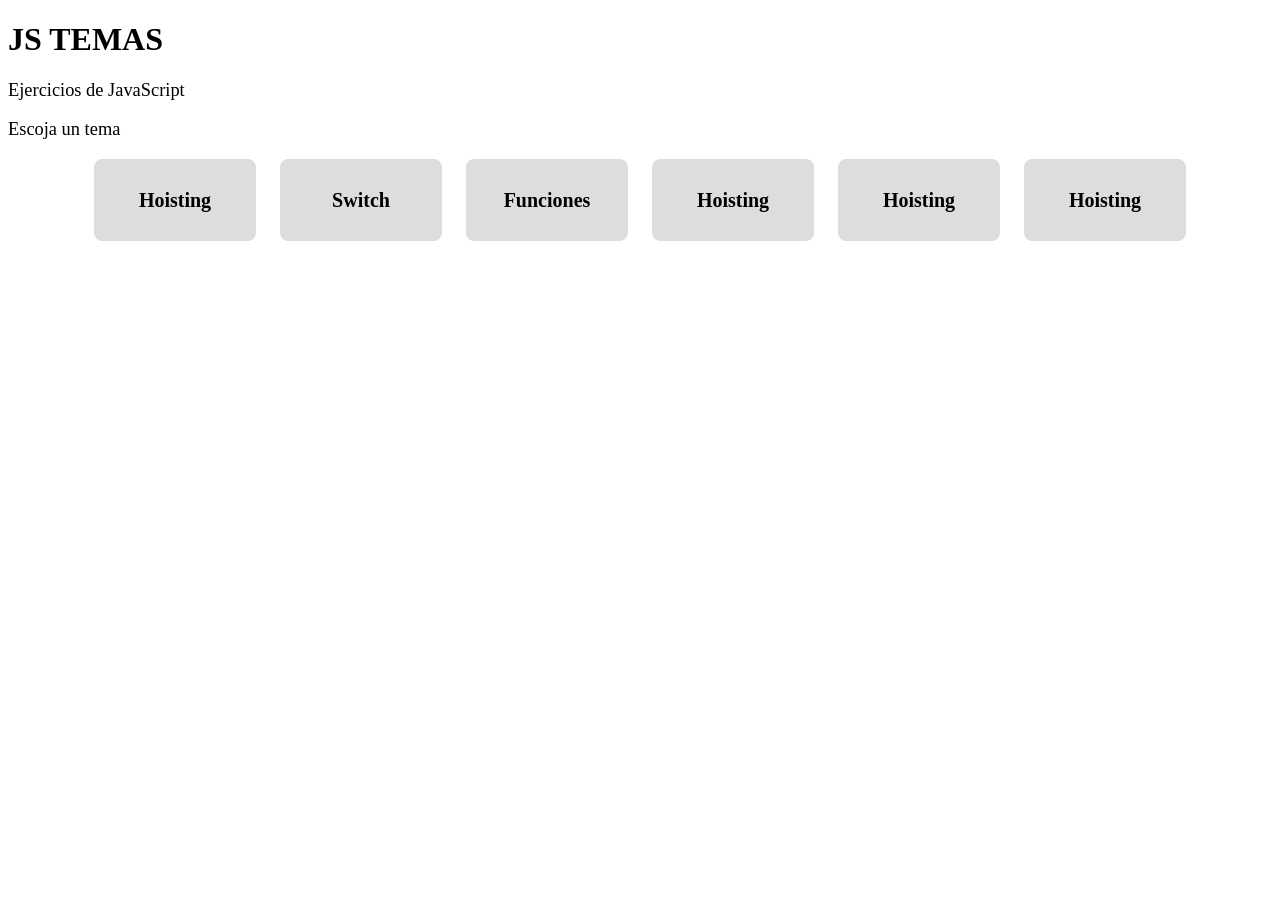
<file: index.html>
<!DOCTYPE html>
<html lang="en">

<head>
    <meta charset="UTF-8">
    <meta name="viewport" content="width=device-width, initial-scale=1.0">
    <title>Document</title>
    <link rel="stylesheet" href="styles.css">
</head>

<body>
    <h1>JS TEMAS</h1>
    <p class="paragraph">Ejercicios de JavaScript</p>
    <p class="paragraph">Escoja un tema</p>
    <div class="links">
        <a class="link" href="./pages/1-hoisting.html">Hoisting</a>
        <a class="link" href="./pages/2-switch.html">Switch</a>
        <a class="link" href="./pages/3-functions.html">Funciones</a>
        <a class="link" href="">Hoisting</a>
        <a class="link" href="">Hoisting</a>
        <a class="link" href="">Hoisting</a>
    </div>


</body>

</html>
</file>
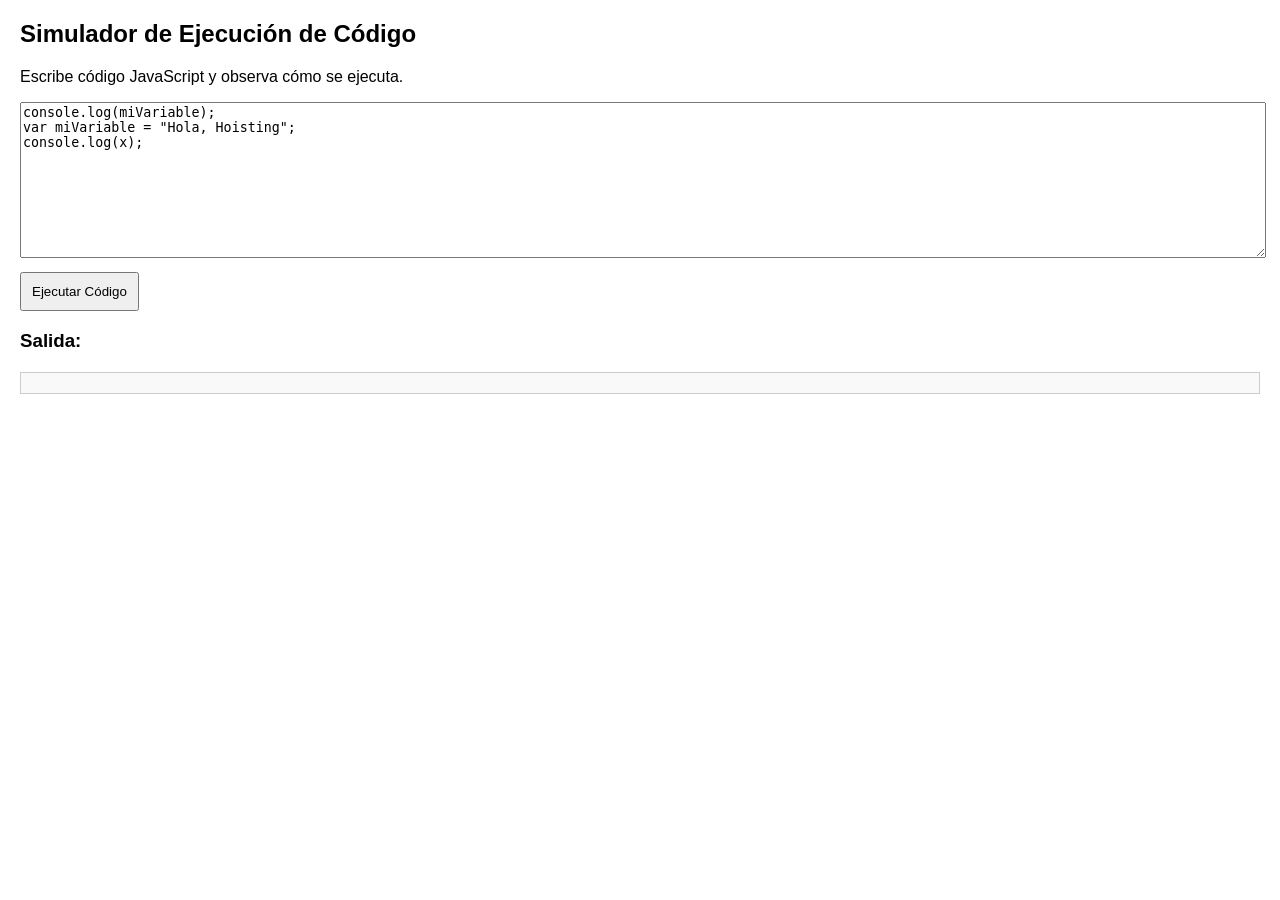
<file: pages/1-hoisting.html>
<!DOCTYPE html>
<html lang="es">
<head>
    <meta charset="UTF-8">
    <meta name="viewport" content="width=device-width, initial-scale=1.0">
    <title>Simulador de Ejecución de Código</title>
    <style>
        body { font-family: Arial, sans-serif; margin: 20px; }
        textarea { width: 100%; height: 150px; }
        button { margin-top: 10px; padding: 10px; }
        #output { margin-top: 20px; padding: 10px; border: 1px solid #ccc; background: #f9f9f9; }
    </style>
</head>
<body>
    <h2>Simulador de Ejecución de Código</h2>
    <p>Escribe código JavaScript y observa cómo se ejecuta.</p>
    <textarea id="codeInput">console.log(miVariable);
var miVariable = "Hola, Hoisting";
console.log(x);
    </textarea>
    <button onclick="ejecutarCodigo()">Ejecutar Código</button>
    <h3>Salida:</h3>
    <div id="output"></div>

    <script>
        function ejecutarCodigo() {
            const inputCode = document.getElementById("codeInput").value;
            const outputDiv = document.getElementById("output");
            
            try {
                eval(inputCode);
                let resultado = eval(inputCode);
                outputDiv.innerHTML = `<pre>${resultado !== undefined ? resultado : 'Código ejecutado sin errores'}</pre>`;
            } catch (error) {
                outputDiv.innerHTML = `<pre style="color: red;">Error: ${error.message}</pre>`;
            }
        }
    </script>
</body>
</html>
</file>
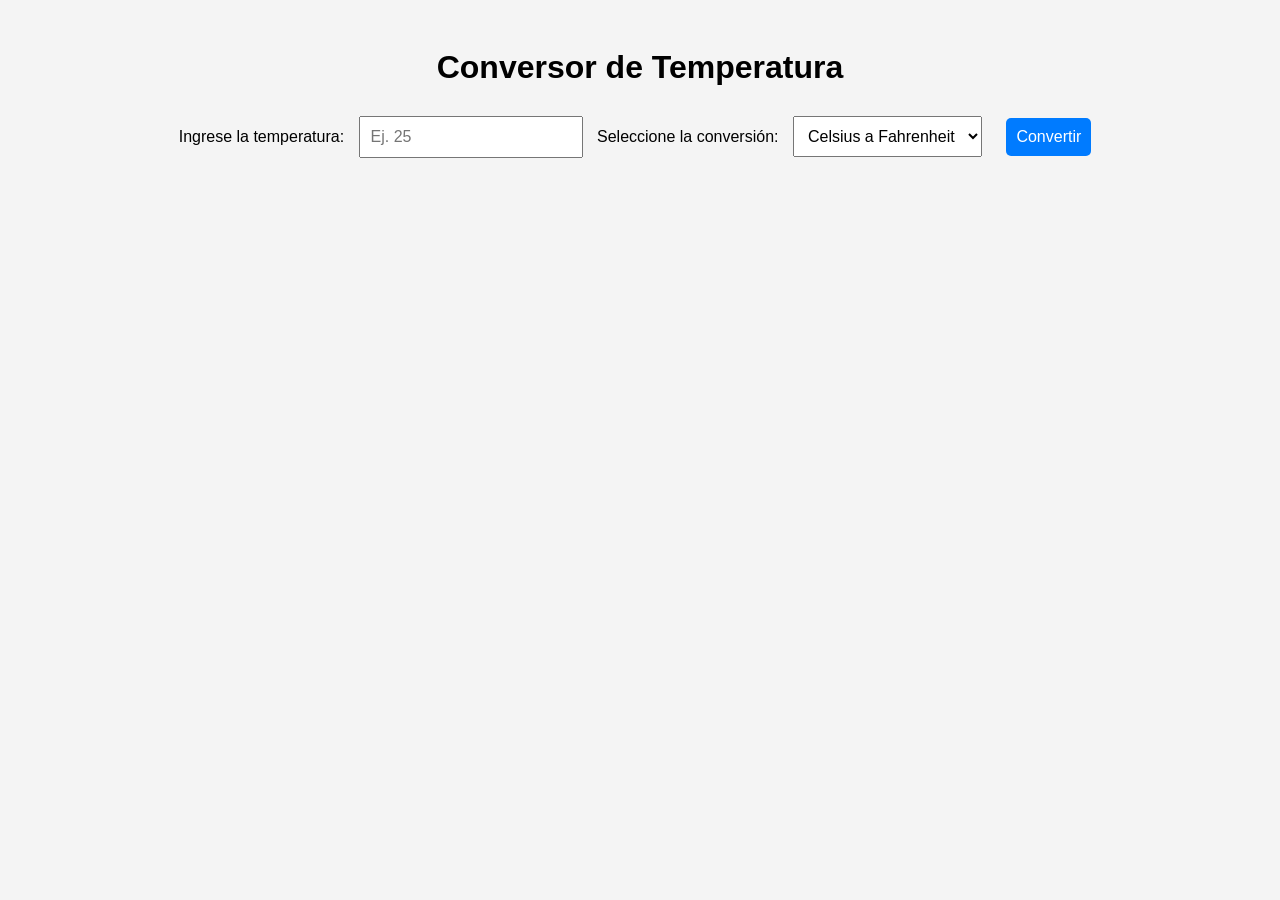
<file: pages/2-switch.html>
<!DOCTYPE html>
<html lang="es">

<head>
    <meta charset="UTF-8">
    <meta name="viewport" content="width=device-width, initial-scale=1.0">
    <title>Conversor de Temperatura</title>
    <link rel="stylesheet" href="../styles/2-switch.css">
</head>

<body>

    <h1>Conversor de Temperatura</h1>

    <label for="temperatura">Ingrese la temperatura:</label>
    <input type="number" id="temperatura" placeholder="Ej. 25">

    <label for="conversion">Seleccione la conversión:</label>
    <select id="conversion">
        <option value="c-f">Celsius a Fahrenheit</option>
        <option value="f-c">Fahrenheit a Celsius</option>
        <option value="c-k">Celsius a Kelvin</option>
        <option value="k-c">Kelvin a Celsius</option>
    </select>

    <button id="btn">Convertir</button>

    <p id="resultado"></p>

    <!-- <script src="script.js"></script> -->
    <script src="../scripts/2-switch.js"></script>
</body>

</html>
</file>
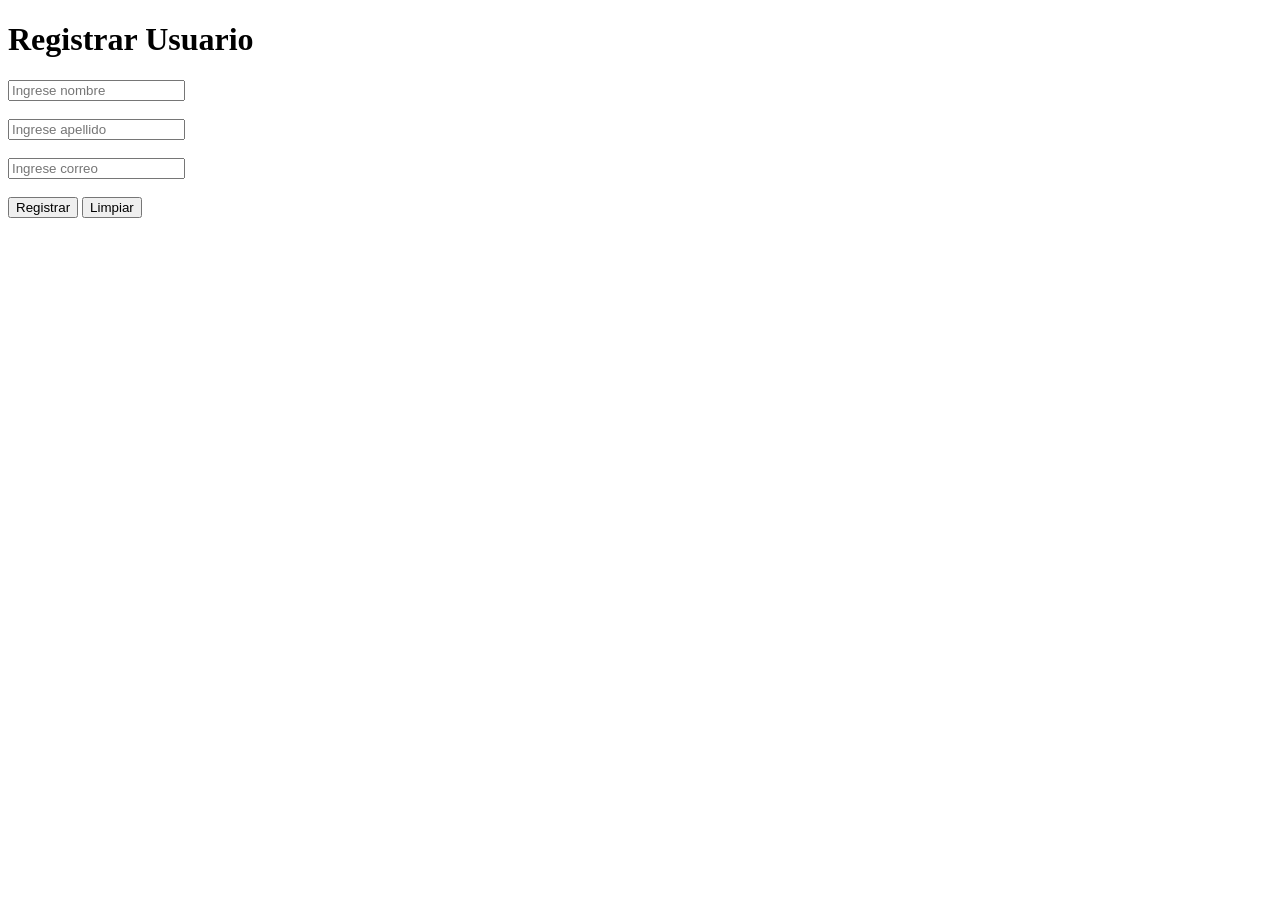
<file: pages/3-functions.html>
<!DOCTYPE html>
<html lang="en">

<head>
    <meta charset="UTF-8">
    <meta name="viewport" content="width=device-width, initial-scale=1.0">
    <title>Document</title>
    <link rel="stylesheet" href="../styles/3-functions.css">
</head>

<body>
    <h1>Registrar Usuario</h1>
    <form id="form">
        <input id="nombre" type="text" placeholder="Ingrese nombre"><br>
        <span id="error_nombre">Ingrese el nombre</span><br>

        <input id="apellido" type="text" placeholder="Ingrese apellido"><br>
        <span id="error_apellido">Ingrese el apellido</span><br>

        <input id="correo" type="text" placeholder="Ingrese correo"><br>
        <span id="error_correo">Ingrese el correo</span><br>

        <button id="registrar">Registrar</button>
        <button id="limpiar" type="button">Limpiar</button>
    </form>
    <br><br>
    <div id="listado"></div>
    <script src="/scripts/3-functions.js"></script>
</body>

</html>
</file>
<file: styles.css>
.paragraph {
    font-size: 1.15rem;
}

.links {
    display: flex;
    justify-content: center;
    align-items: flex-start;
    flex-wrap: wrap;
    gap: 24px;
}

.link {
    width: 160px;
    height: 80px;
    background-color: #ddd;
    border: 1px solid #dedede;
    border-radius: 8px;
    font-size: 1.25rem;
    font-weight: bold;
    text-align: center;
    line-height: 80px;
    text-decoration: none;
    color: #000;
}
</file>
<file: styles/2-switch.css>
body {
    font-family: Arial, sans-serif;
    text-align: center;
    background-color: #f4f4f4;
    padding: 20px;
}

h1 {
    margin-bottom: 20px;
}

input, select, button {
    margin: 10px;
    padding: 10px;
    font-size: 16px;
}

button {
    cursor: pointer;
    background-color: #007bff;
    color: white;
    border: none;
    border-radius: 5px;
}

button:hover {
    background-color: #0056b3;
}

p {
    font-size: 20px;
    font-weight: bold;
    color: #333;
}
</file>
<file: styles/3-functions.css>
span {
    display: none;
    color: red;
    font-style: italic;
    font-size: .65rem;
}
</file>
